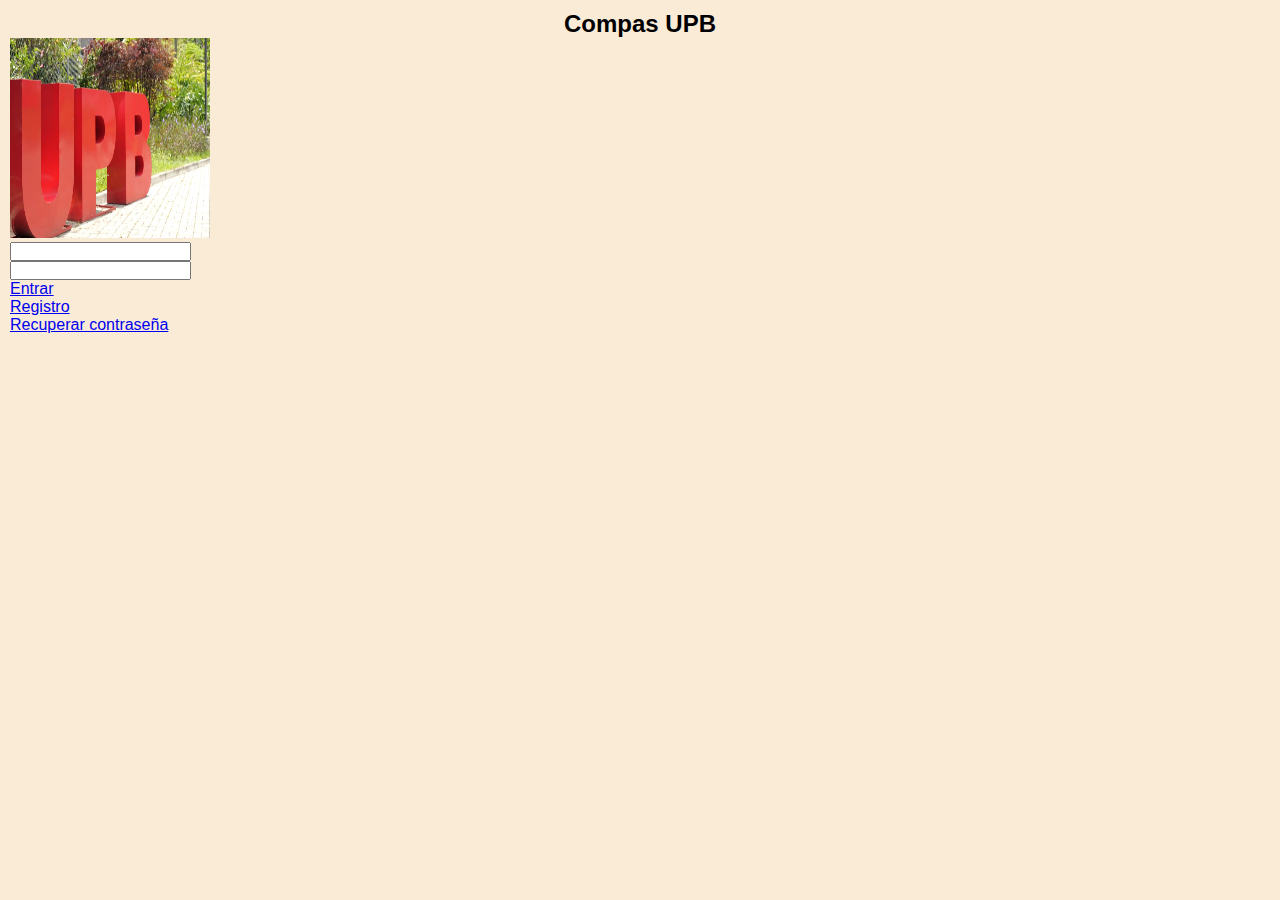
<file: index.html>
<!DOCTYPE html>
<html lang="en">
<head>
    <meta charset="UTF-8">
    <meta name="viewport" content="width=device-width, initial-scale=1.0">
    <title>Document</title>
    <link rel="stylesheet" href="./css/main.css">
</head>
<body>
    <h2 class="title">Compas UPB</h2>
    <img width = "200" height="200" src="imgs/upb.jpg" alt="">
    <div>
        <input type="text">
        <p></p>
        <input type="text">
    </div>
    <a href="blog.html">Entrar</a>
    <p></p>
    <a href="registro.html">Registro</a>
    <p></p>
    <a href="recuperacion.html">Recuperar contraseña</a>
</body>
</html>
</file>
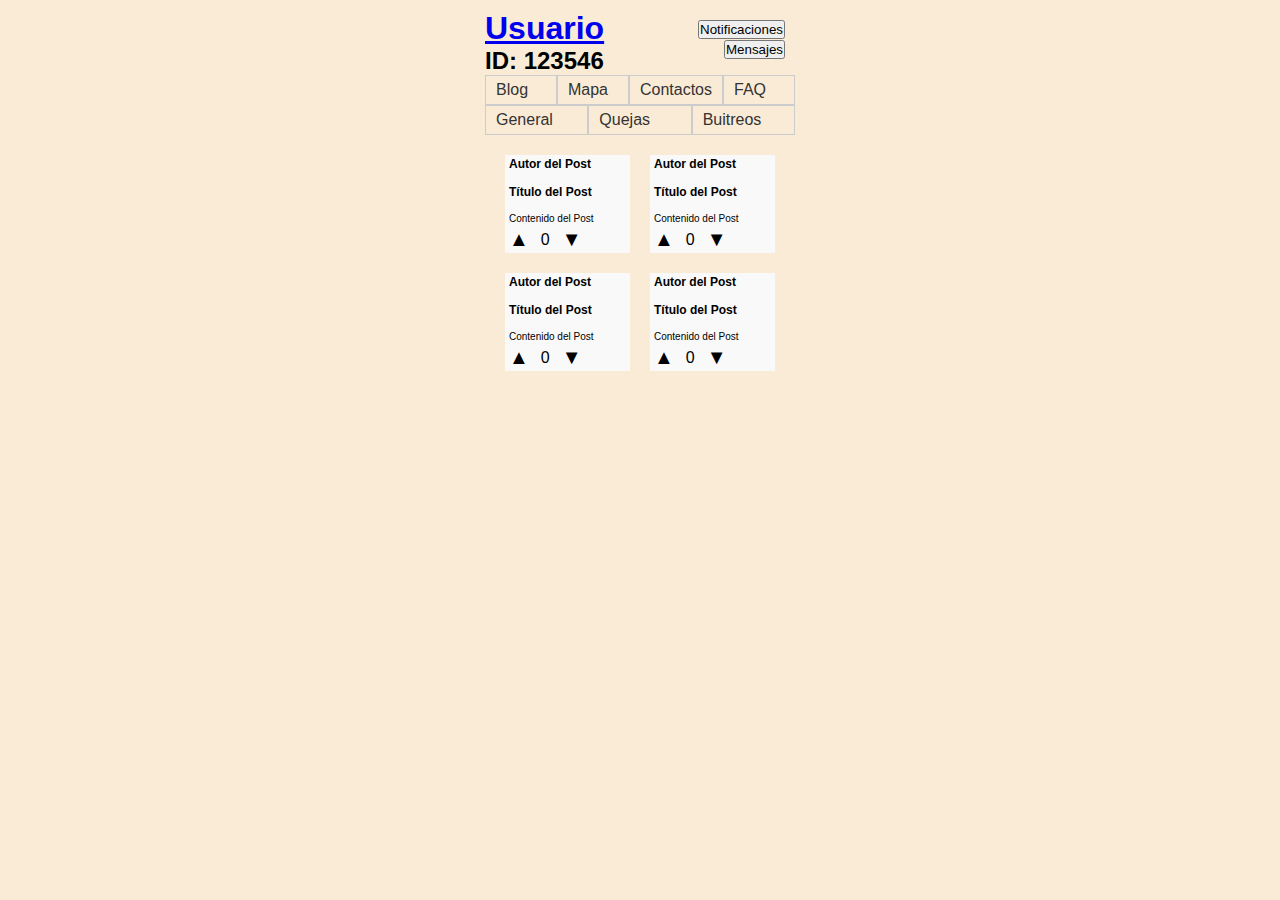
<file: blog.html>
<!DOCTYPE html>
<html lang="en">
<head>
    <meta charset="UTF-8">
    <meta name="viewport" content="width=device-width, initial-scale=1.0">
    <title>Muro</title>
    <link rel="stylesheet" href="css/main.css">
    <script src="js/main.js"></script>
    <style>
        img {
            width: 300px;
            height: auto;
        }
    </style>
</head>
<body>
    <section id="home">
        <h1><a href="perfil.html">Usuario</a></h1>
        <h2>ID: 123546 </h2>
        <button class="notificaciones">Notificaciones</button>
        <button class="mensajes"> Mensajes </button>
        <nav>
            <ul>
                <li><a href="blog.html">Blog</a></li>
                <li><a href="mapa.html">Mapa</a></li>
                <li><a href="contactos.html">Contactos</a></li>
                <li><a href="faq.html">FAQ</a></li>
            </ul>
            <p></p>
            <ul>
                <li><a href="general.html">General</a></li>
                <li><a href="quejas.html">Quejas</a></li>
                <li><a href="buitreos.html">Buitreos</a></li>
            </ul>
        </nav>
        <section class="blog-entradas">
            <div class="entrada">
                <h2 class="autor">Autor del Post</h2>
                <h3 class="titulo">Título del Post</h3>
                <p class="contenido">Contenido del Post</p>
                <div class="votos">
                    <button class="upvote">▲</button>
                    <span class="contador">0</span>
                    <button class="downvote">▼</button>
                </div>
            </div>
            <!-- Puedes agregar más entradas aquí -->
            <div class="entrada">
                <h2 class="autor">Autor del Post</h2>
                <h3 class="titulo">Título del Post</h3>
                <p class="contenido">Contenido del Post</p>
                <div class="votos">
                    <button class="upvote">▲</button>
                    <span class="contador">0</span>
                    <button class="downvote">▼</button>
                </div>
            </div>
            <div class="entrada">
                <h2 class="autor">Autor del Post</h2>
                <h3 class="titulo">Título del Post</h3>
                <p class="contenido">Contenido del Post</p>
                <div class="votos">
                    <button class="upvote">▲</button>
                    <span class="contador">0</span>
                    <button class="downvote">▼</button>
                </div>
            </div>
            <!-- Puedes agregar más entradas aquí -->
            <div class="entrada">
                <h2 class="autor">Autor del Post</h2>
                <h3 class="titulo">Título del Post</h3>
                <p class="contenido">Contenido del Post</p>
                <div class="votos">
                    <button class="upvote">▲</button>
                    <span class="contador">0</span>
                    <button class="downvote">▼</button>
                </div>
            </div>
        </section>
    </section>
</body>
</html>
</file>
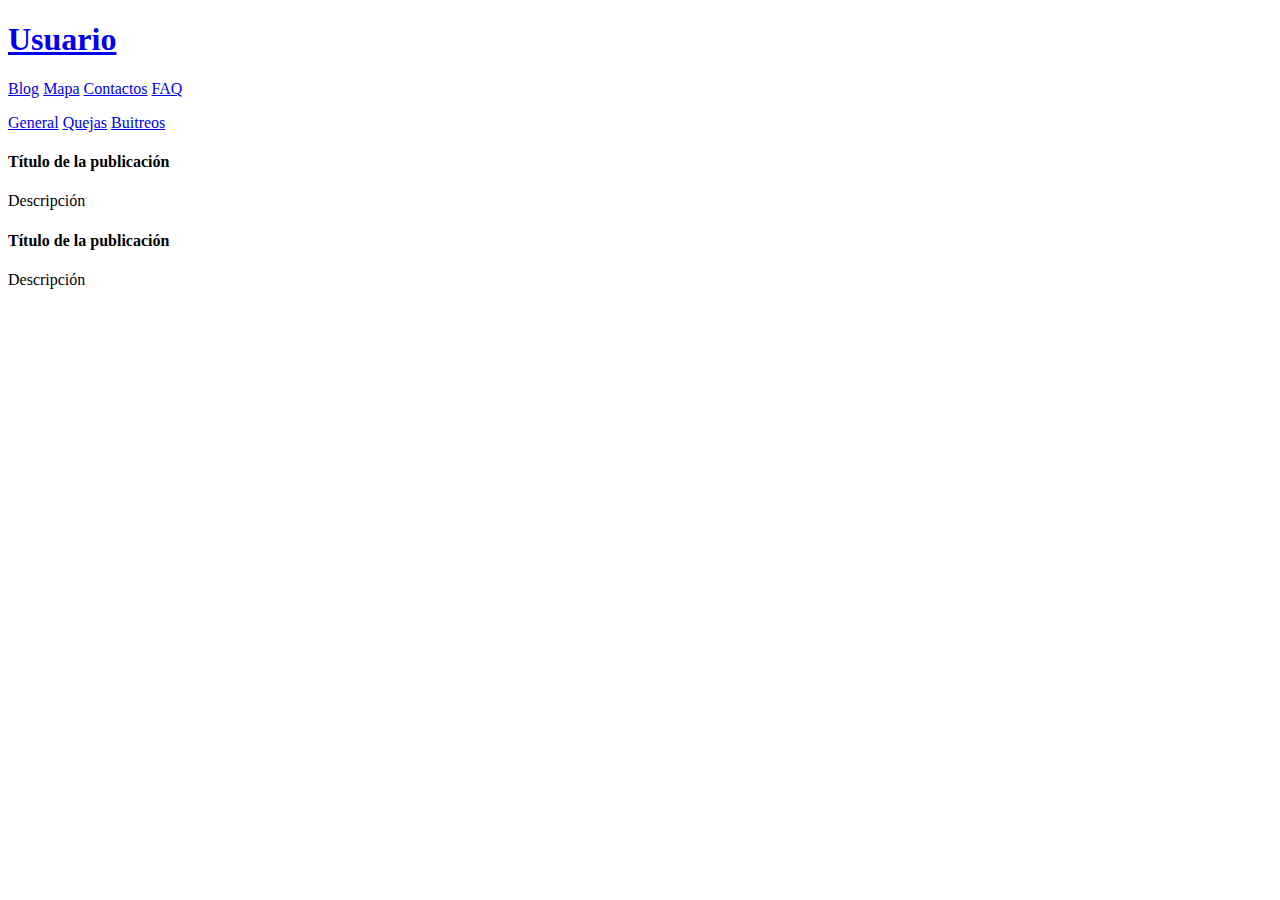
<file: buitreos.html>
<!DOCTYPE html>
<html lang="en">
<head>
    <meta charset="UTF-8">
    <meta name="viewport" content="width=device-width, initial-scale=1.0">
    <title>Document</title>
</head>
<body>
    <h1><a href="perfil.html">Usuario</a></h1>
    <nav>
        <a href="blog.html">Blog</a>
        <a href="mapa.html">Mapa</a>
        <a href="contactos.html">Contactos</a>
        <a href="faq.html">FAQ</a>
        <p></p>
        <a href="general.html">General</a>
        <a href="quejas.html">Quejas</a>
        <a href="buitreos.html">Buitreos</a>
            <h4>Título de la publicación</h4>
            <div>
                <p>
                    Descripción
                <p>
            </div>
            <p></p>
            <h4>Título de la publicación</h4>
            <div>
                <p>
                    Descripción
                <p>
            </div>
    </nav>
</body>
</html>
</file>
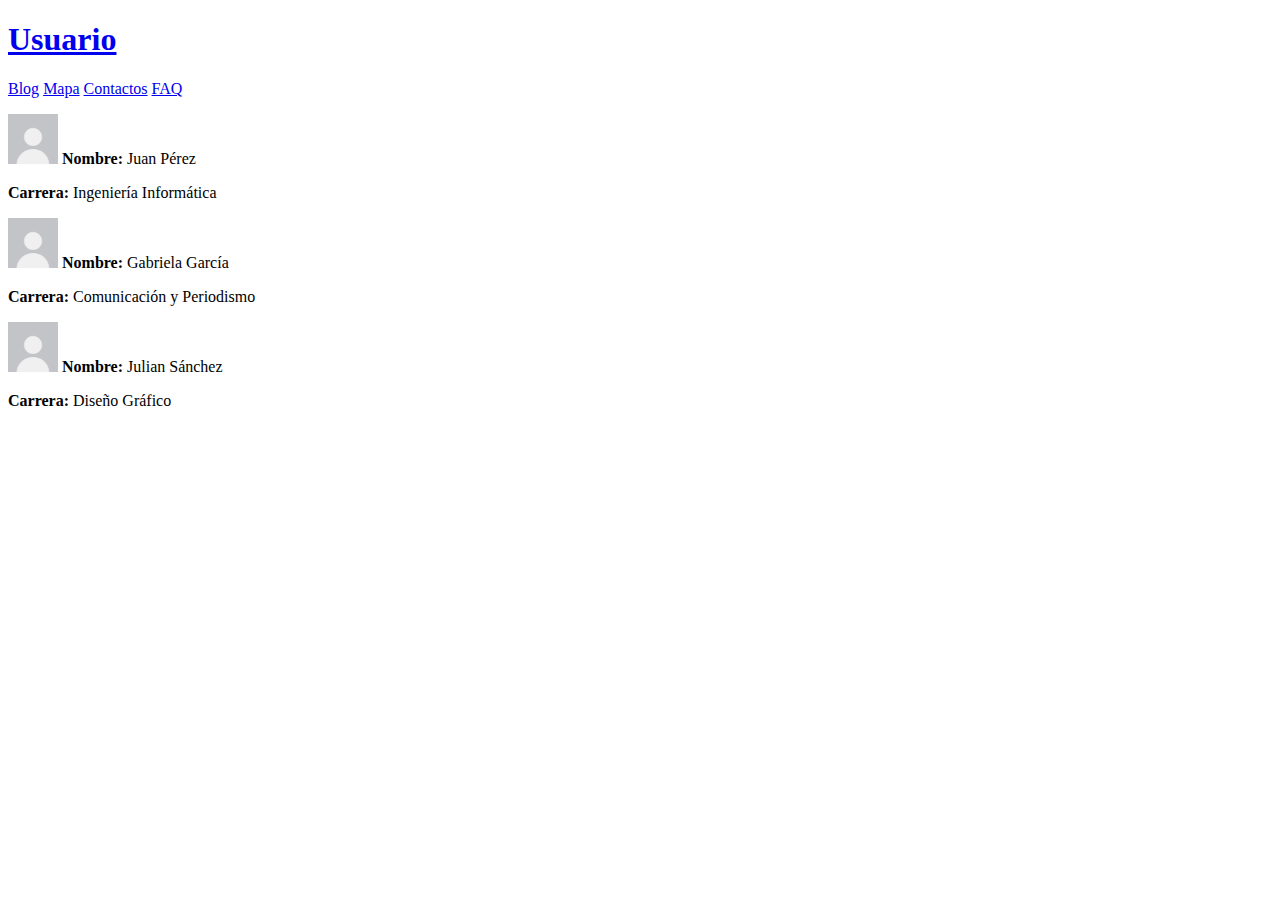
<file: contactos.html>
<!DOCTYPE html>
<html lang="en">
<head>
    <meta charset="UTF-8">
    <meta name="viewport" content="width=device-width, initial-scale=1.0">
    <title>Contactos</title>
</head>
<body>
    <h1><a href="perfil.html">Usuario</a></h1>
    <nav>
        <a href="blog.html">Blog</a>
        <a href="mapa.html">Mapa</a>
        <a href="contactos.html">Contactos</a>
        <a href="faq.html">FAQ</a>
        <p></p>
        <p></p>
        <div>
            <img src="imgs/Profileicon.jpg" alt="Foto de perfil" width="50" height="50"> <strong>Nombre:</strong> Juan Pérez</p>
            <strong>Carrera:</strong> Ingeniería Informática</p>
        </div>
        <p></p>
        <div>
            <img src="imgs/Profileicon.jpg" alt="Foto de perfil" width="50" height="50"> <strong>Nombre:</strong> Gabriela García</p>
            <strong>Carrera:</strong> Comunicación y Periodismo</p>
        </div>
        <p></p>
        <div>
            <img src="imgs/Profileicon.jpg" alt="Foto de perfil" width="50" height="50"> <strong>Nombre:</strong> Julian Sánchez</p>
            <strong>Carrera:</strong> Diseño Gráfico</p>
        </div>
    </nav>
</body>
</html>
</file>
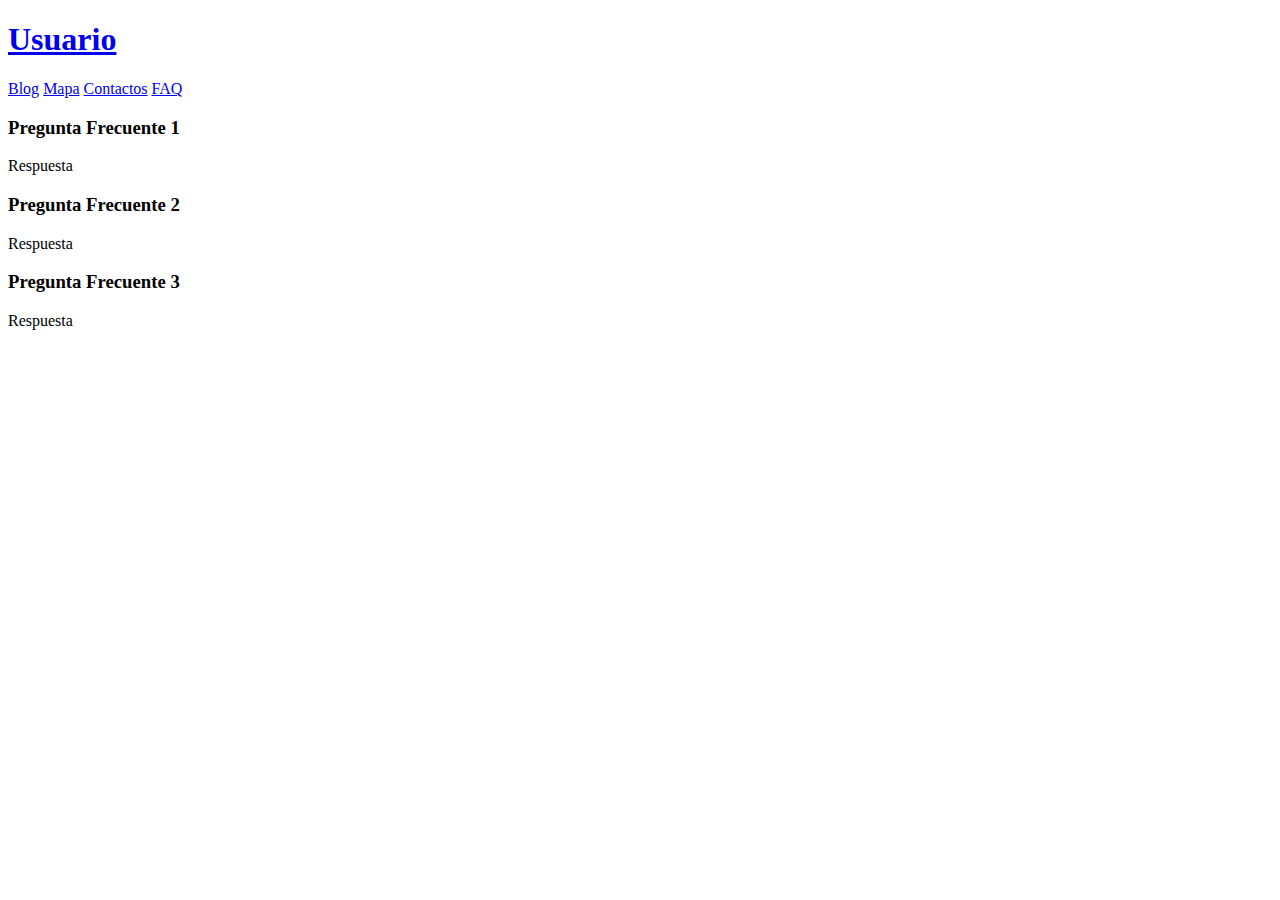
<file: faq.html>
<!DOCTYPE html>
<html lang="en">
<head>
    <meta charset="UTF-8">
    <meta name="viewport" content="width=device-width, initial-scale=1.0">
    <title>FAQ</title>
</head>
<body>
    <h1><a href="perfil.html">Usuario</a></h1>
    <nav>
        <a href="blog.html">Blog</a>
        <a href="mapa.html">Mapa</a>
        <a href="contactos.html">Contactos</a>
        <a href="faq.html">FAQ</a>
        <p></p>
        <p></p>
        <h3>Pregunta Frecuente 1</h3>
        <p>
            Respuesta
        <p>
        <h3>Pregunta Frecuente 2</h3>
        <p>
            Respuesta
        <p>
        <h3>Pregunta Frecuente 3</h3>
        <p>
            Respuesta
        <p>
    </nav>
</body>
</html>
</file>
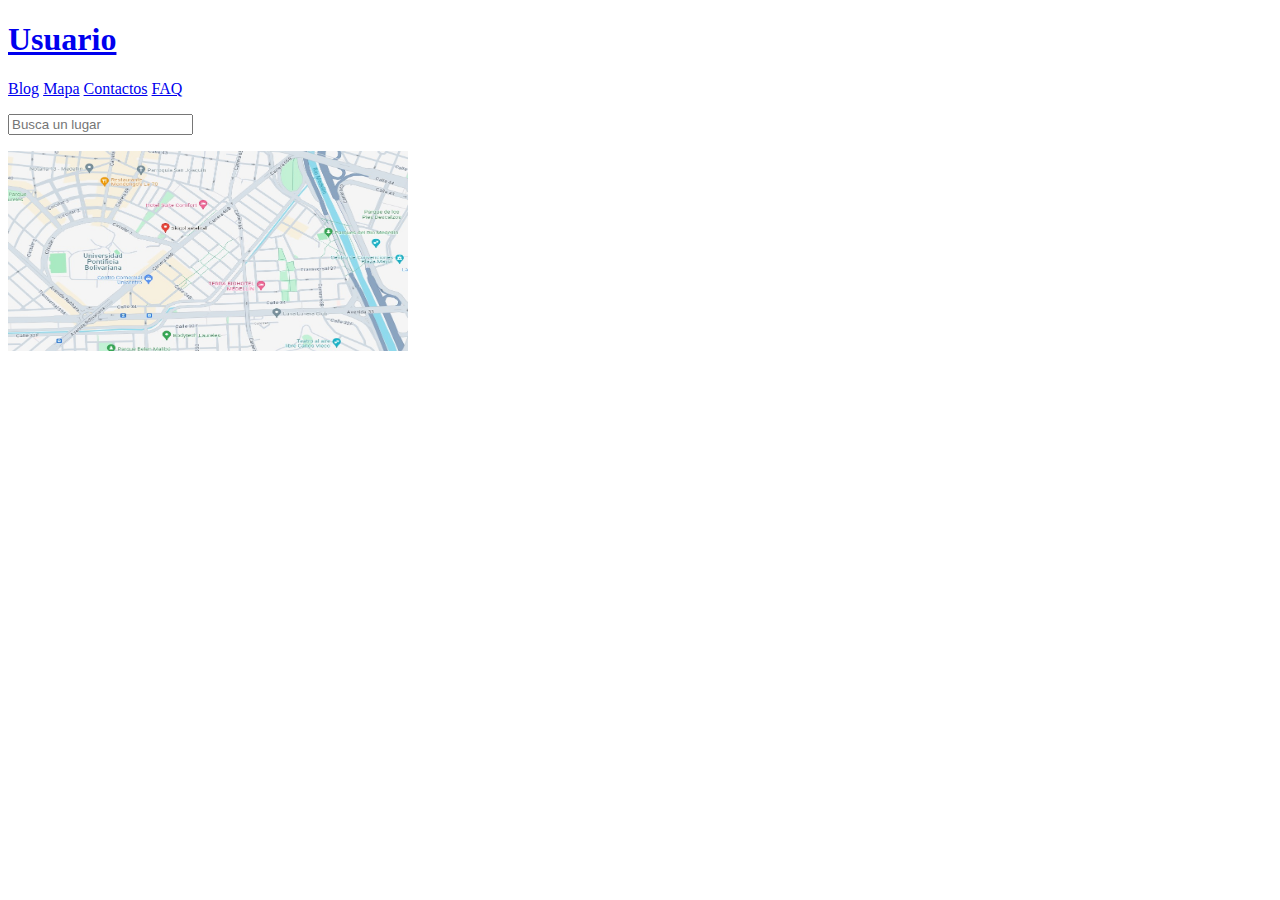
<file: mapa.html>
<!DOCTYPE html>
<html lang="en">
<head>
    <meta charset="UTF-8">
    <meta name="viewport" content="width=device-width, initial-scale=1.0">
    <title>Document</title>
</head>
<body>
    <h1><a href="perfil.html">Usuario</a></h1>
    <nav>
        <a href="blog.html">Blog</a>
        <a href="mapa.html">Mapa</a>
        <a href="contactos.html">Contactos</a>
        <a href="faq.html">FAQ</a>
        <p></p>
        <p></p>
        <input type="text" placeholder="Busca un lugar" required>
        <p></p>
        <img width = "400" height="200" src="imgs/Mapa.jpeg" alt="">
    </nav>
</body>
</html>
</file>
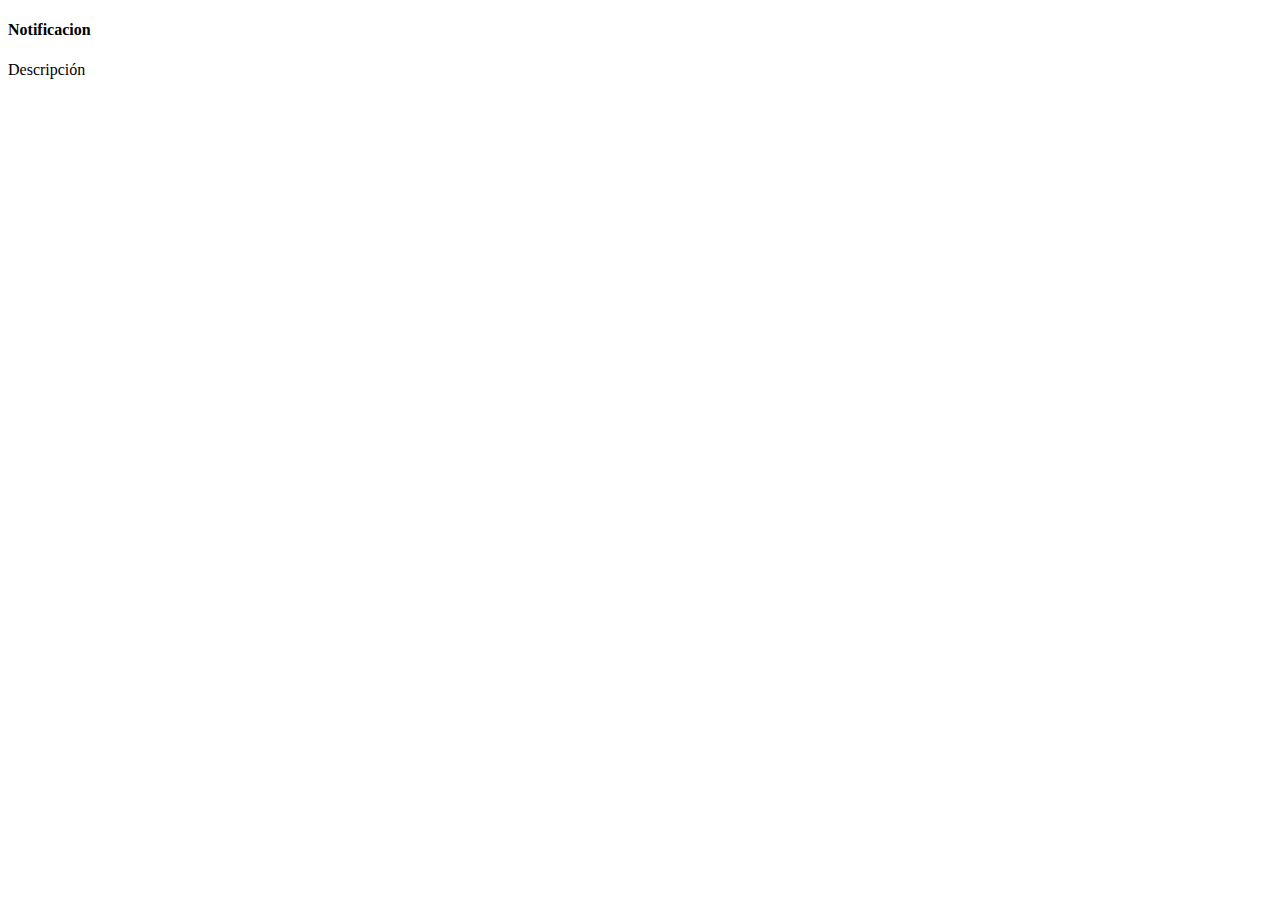
<file: notificaciones.html>
<!DOCTYPE html>
<html lang="en">
<head>
    <meta charset="UTF-8">
    <meta name="viewport" content="width=device-width, initial-scale=1.0">
    <title>Document</title>
</head>
<body>
    <h4>Notificacion</h4>
    <div>
        <p>
            Descripción
        <p>
    </div>
</body>
</html>
</file>
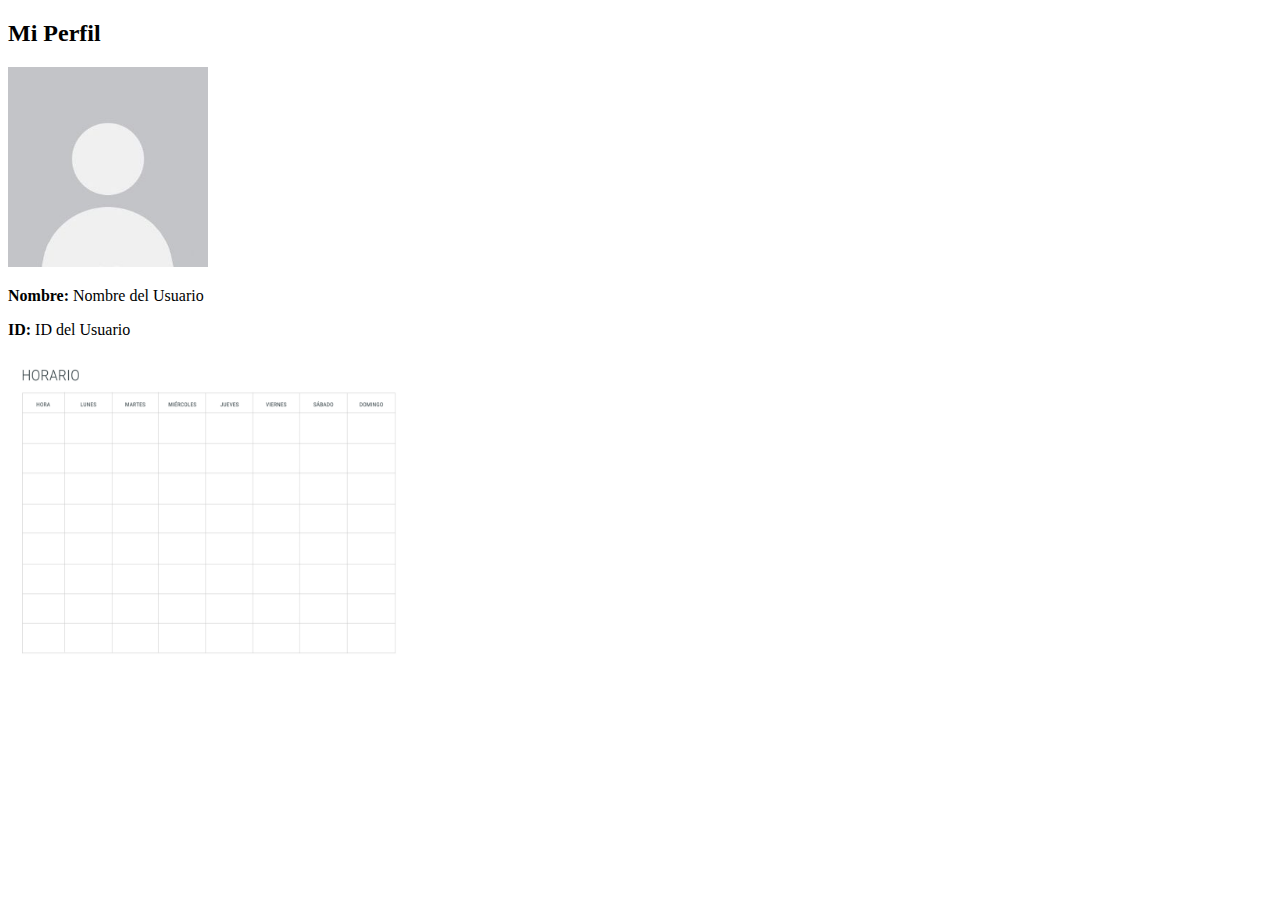
<file: perfil.html>
<!DOCTYPE html>
<html lang="en">
<head>
    <meta charset="UTF-8">
    <meta name="viewport" content="width=device-width, initial-scale=1.0">
    <title>Perfil</title>
</head>
<body>
        <h2>Mi Perfil</h2>
        <img width = "200" height="200" src="imgs/Profileicon.jpg" alt="">
        <div class="profile-info">
            <p><strong>Nombre:</strong> Nombre del Usuario</p>
            <p><strong>ID:</strong> ID del Usuario</p>
        </div>
        <img width = "400" height="300" src="imgs/HorarioSemanal.png" alt="">
</body>
</html>
</file>
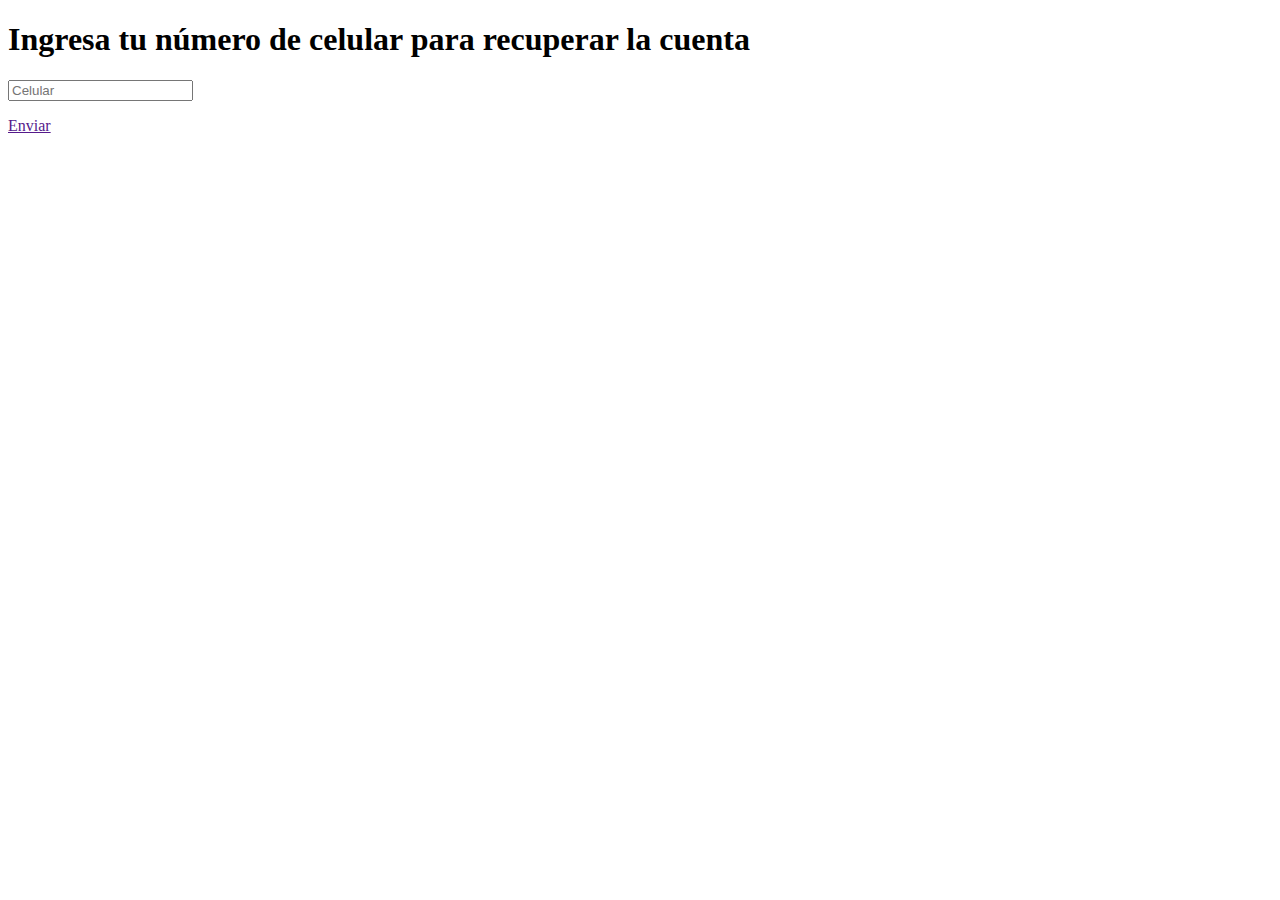
<file: recuperacion.html>
<!DOCTYPE html>
<html lang="en">
<head>
    <meta charset="UTF-8">
    <meta name="viewport" content="width=device-width, initial-scale=1.0">
    <title>Document</title>
</head>
<body>
    <h1>Ingresa tu número de celular para recuperar la cuenta</h1>
    <div>
        <input type="text" placeholder="Celular" required>
        <p></p>
    <div>
    <a href="">Enviar</a>
    <p></p>
</body>
</html>
</file>
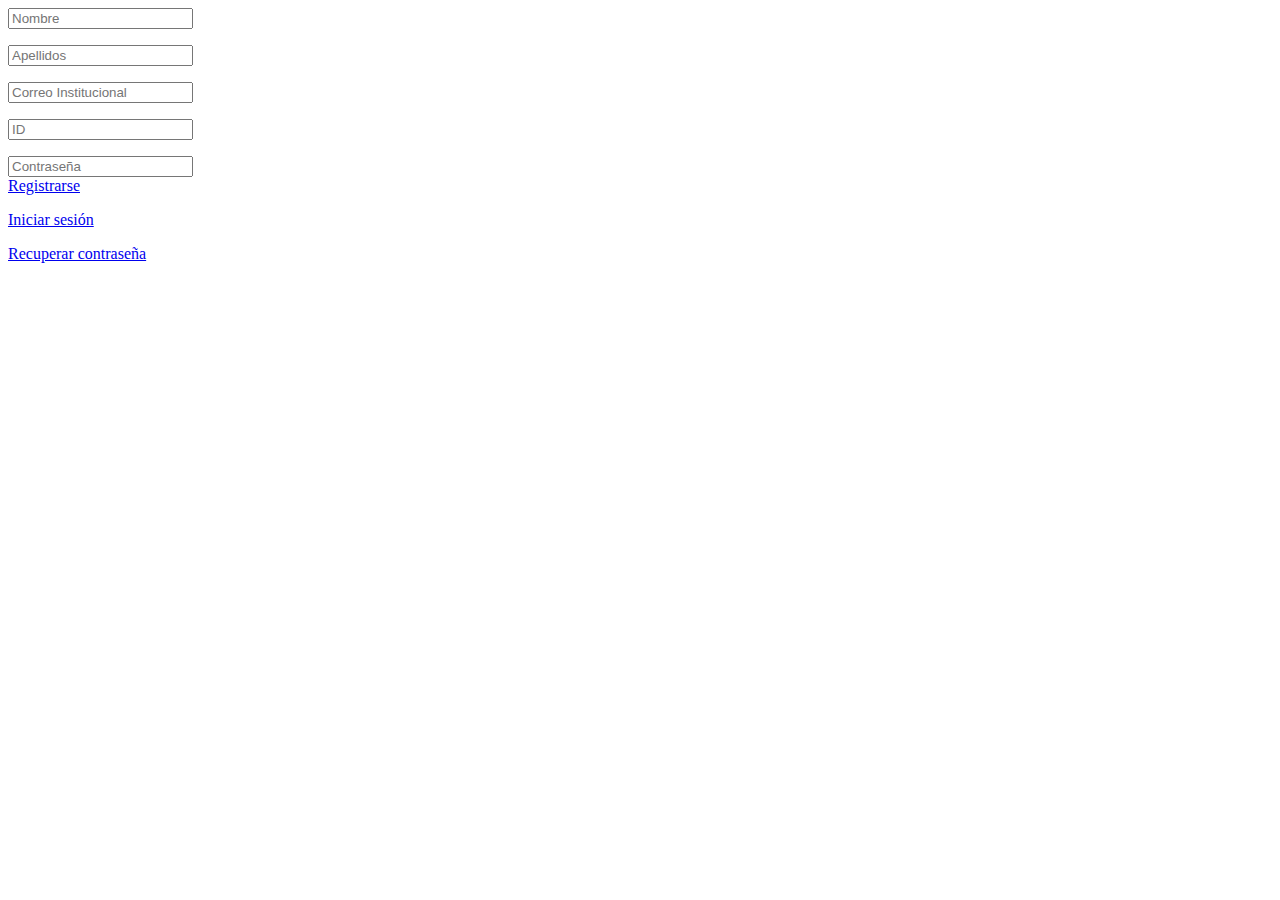
<file: registro.html>
<!DOCTYPE html>
<html lang="en">
<head>
    <meta charset="UTF-8">
    <meta name="viewport" content="width=device-width, initial-scale=1.0">
    <title>Document</title>
</head>
<body>
    <div>
        <input type="text" placeholder="Nombre" required>
        <p></p>
        <input type="text" placeholder="Apellidos" required>
        <p></p>
        <input type="email" placeholder="Correo Institucional" required>
        <p></p>
        <input type="text" placeholder="ID" required>
        <p></p>
        <input type="password" placeholder="Contraseña" required>
    </div>
    <a href="blog.html">Registrarse</a>
    <p></p>
    <a href="index.html">Iniciar sesión</a>
    <p></p>
    <a href="recuperacion.html">Recuperar contraseña</a>
</html>
</file>
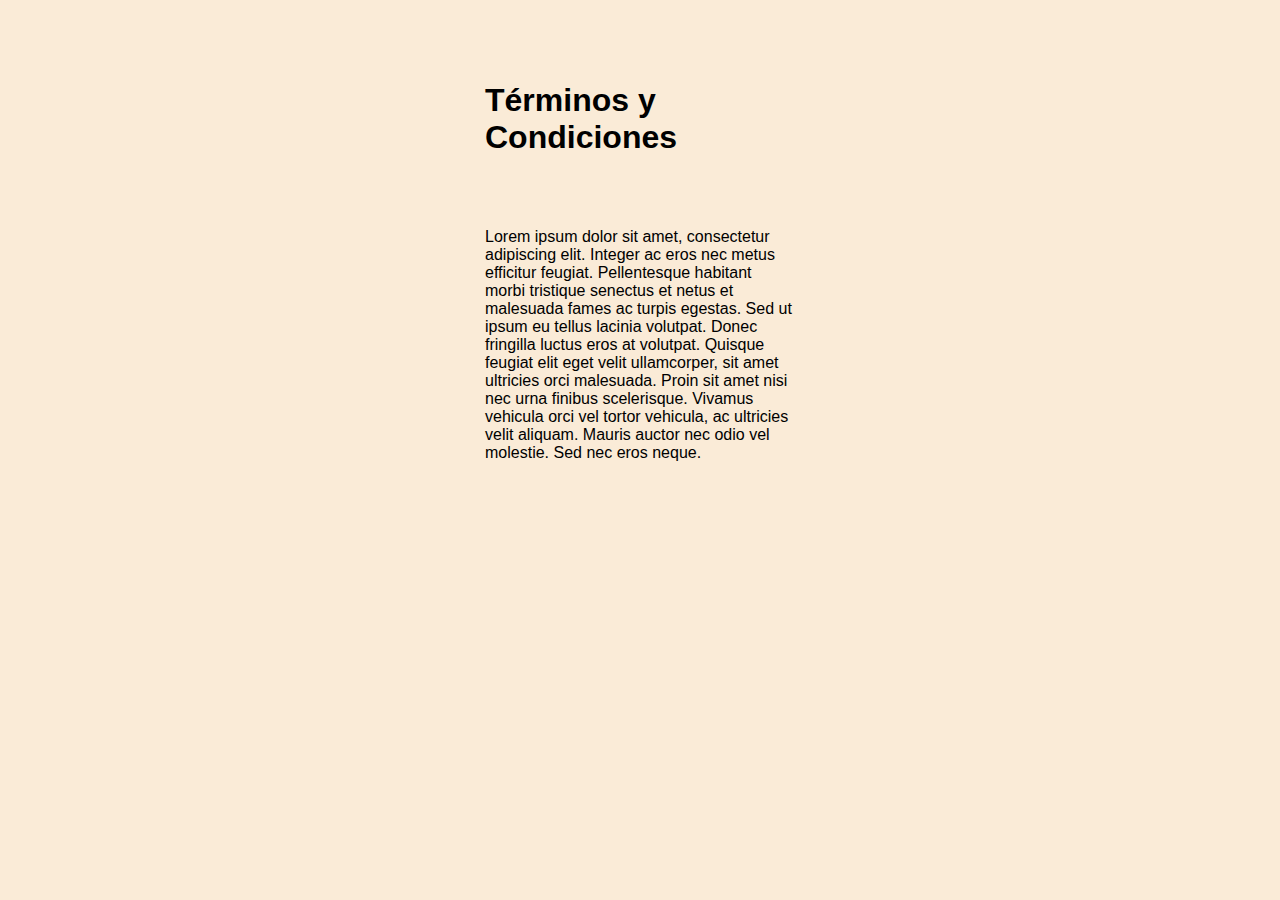
<file: tos.html>
<!DOCTYPE html>
<html lang="en">
<head>
    <meta charset="UTF-8">
    <meta name="viewport" content="width=device-width, initial-scale=1.0">
    <title>Términos y Condiciones</title>
    <link rel="stylesheet" href="css/main.css">
</head>
<body>
    <section id="home">
        <br>
        <br>
        <br>
        <br>
        <h1>Términos y Condiciones</h1>
        <br>
        <br>
        <br>
        <br>
        <div>
            <p>
                Lorem ipsum dolor sit amet, consectetur adipiscing elit. Integer ac eros nec metus efficitur feugiat. Pellentesque habitant morbi tristique senectus et netus et malesuada fames ac turpis egestas. Sed ut ipsum eu tellus lacinia volutpat. Donec fringilla luctus eros at volutpat. Quisque feugiat elit eget velit ullamcorper, sit amet ultricies orci malesuada. Proin sit amet nisi nec urna finibus scelerisque. Vivamus vehicula orci vel tortor vehicula, ac ultricies velit aliquam. Mauris auctor nec odio vel molestie. Sed nec eros neque. 
            </p>
        </div>
    </section>
</body>
</html>
</file>
<file: css/main.css>
#home{
    position: relative;
    width: 310px;
    height: 650px;
    margin-left:auto;
    margin-right:auto;
}
.title{
    text-align: center;
}
* {
    margin: 0;
    padding: 0;
    box-sizing: border-box;
}

/* Estilos Generales */
body {
    font-family: Arial, sans-serif;
    background-color: antiquewhite;
    margin: 10px;
    position: relative; /* Ensures positioning of the notifications button */
}

header {
    display: flex;
    justify-content: space-between;
    align-items: center;
    padding: 10px 20px;
    background-color: #f0f0f0;
}

.usuario {
    display: flex;
    align-items: center;
}

.usuario h1 {
    margin-bottom: 5px;
    margin-right: 10px; /* Espacio entre el nombre y el botón de notificaciones */
}

.notificaciones {
    position: absolute;
    right: 10px; /* Mueve el botón de notificaciones hacia la derecha */
    top: 10px;
}
.mensajes {
    position: absolute;
    right: 10px; /* Mueve el botón de notificaciones hacia la derecha */
    top: 30px;
}

nav ul {
    list-style-type: none;
    display: flex;
    justify-content: flex-start; /* Alinea los elementos de navegación hacia la derecha */   
}
nav ul li {
    flex: 1; /* Hace que los elementos li ocupen todo el espacio disponible */
}

nav ul li a {
    text-decoration: none;
    color: #333;
    padding: 5px 10px;
    border: 1px solid #ccc;
    display: block;
}

.blog-entradas {
    position: relative;
    margin-top: 20px;
    margin-left: 20px;
    overflow: hidden; /* Para que las entradas floten correctamente */
}

.entrada {
    position: relative;
    width: calc(50% - 20px); /* 50% del ancho del contenedor padre menos el espacio entre las entradas */
    float: left; /* Para hacer que las entradas floten */
    margin-right: 20px; /* Espacio entre las entradas */
    margin-bottom: 20px;
    background-color: #f9f9f9; 
}

.autor {
    font-size: 12px;
    font-weight: bold;
    padding: 2px;
    margin-left: 2px;
}

.titulo {
    font-size: 12px;
    margin: 10px 0;
    padding: 2px;
    margin-left: 2px;
}

.contenido {
    font-size: 10px;
    padding: 2px;
    margin-left: 2px;
}

.votos {
    position: relative;
    display: flex;
    align-items: center;
    padding: 2px;
    margin-left: 2px;
}

.votos button {
    background-color: transparent;
    border: none;
    cursor: pointer;
    font-size: 20px;
}

.contador {
    margin: 0 10px;
    padding: 2px;
}

/* Ajuste para la última entrada si hay un número impar de ellas */
.entrada:last-child {
    margin-right: 0;
}
</file>
